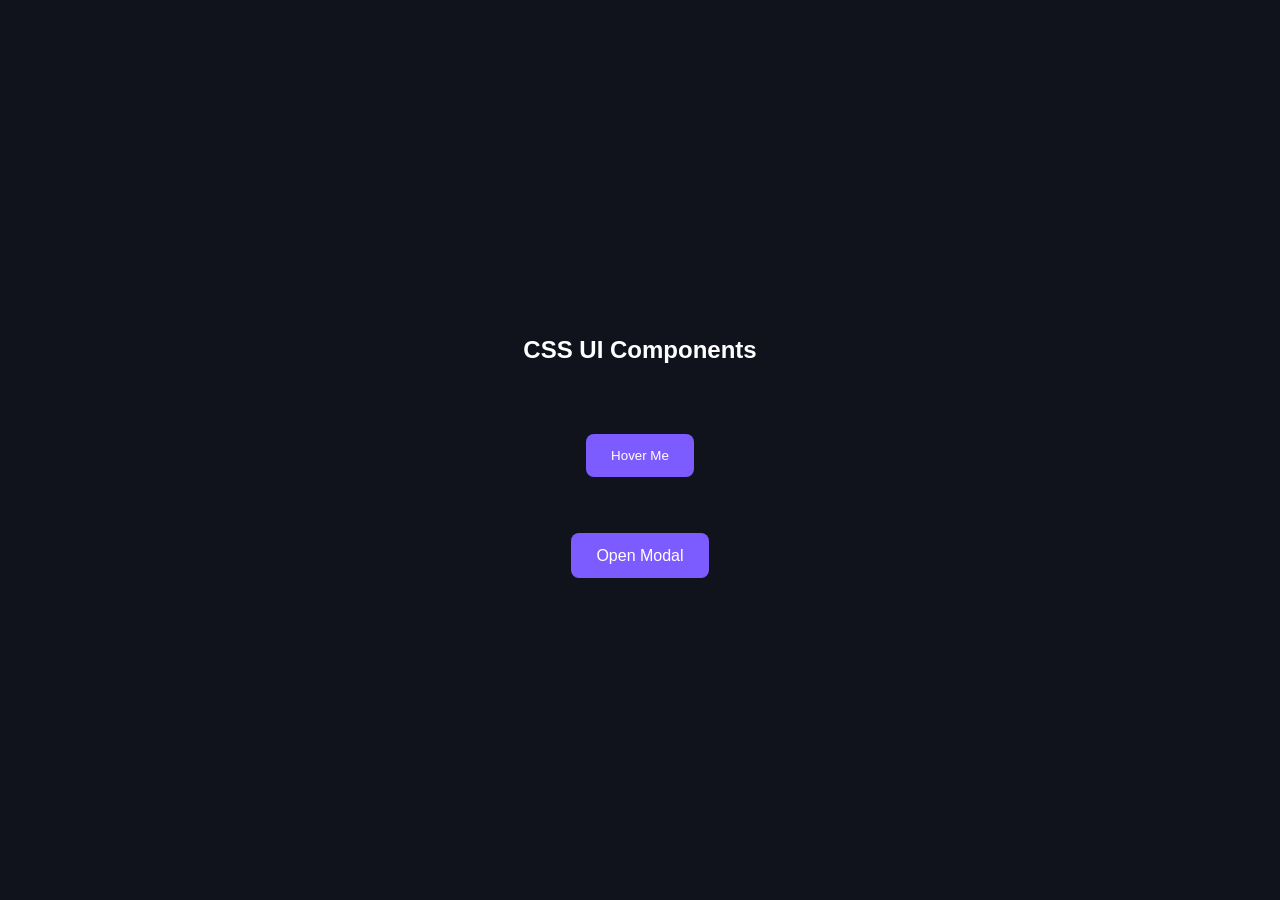
<file: index.html>
<!DOCTYPE html>
<html lang="en">

<head>
    <meta charset="UTF-8">
    <meta name="viewport" content="width=device-width, initial-scale=1.0">

    <title>CSS UI Components</title>

    <link rel="stylesheet" href="styles.css">
</head>

<body>

    <section class="page">

        <h1>CSS UI Components</h1>

        

        <div class="tooltip-box">

            <button>Hover Me</button>

            <span class="tooltip">
                This is a CSS tooltip!
            </span>

        </div>


       

        <div class="modal-demo">

            

            <input type="checkbox" id="modal">

            

            <label for="modal" class="open-btn">
                Open Modal
            </label>


           
            <div class="modal">

                <div class="modal-content">

                  

                    <label for="modal" class="close-btn">
                        ×
                    </label>

                    <h2>Welcome</h2>

                    <p>
                        This modal is created using only HTML and CSS.
                    </p>

                    <button>
                        Continue
                    </button>

                </div>

            </div>

        </div>

    </section>

</body>

</html>
</file>
<file: styles.css>
* {
    margin: 0;
    padding: 0;
    box-sizing: border-box;
} 

body {
    font-family: Arial, sans-serif;
    background: #10131c;
    color: white;
}

.page {
    min-height: 100vh;
    display: flex;
    flex-direction: column;
    align-items: center;
    justify-content: center;
    gap: 70px;
}

.tooltip-box {
    position: relative;
}

.tooltip-box button,
.open-btn,
.modal-content button {
    border: 0;
    padding: 14px 25px;
    border-radius: 8px;
    background: #7c5cff;
    color: white;
    cursor: pointer;
}

.tooltip {
    position: absolute;
    bottom: 130%;
    left: 50%;
    transform: translateX(-50%);
    width: 180px;
    padding: 10px;
    text-align: center;
    background: #222;
    border-radius: 8px;
    opacity: 0;
    visibility: hidden;
    transition: 0.3s;
}

.tooltip::after {
    content: "";
    position: absolute;
    top: 100%;
    left: 50%;
    border: 7px solid transparent;
    border-top-color: #222;
}

.tooltip-box:hover .tooltip {
    opacity: 1;
    visibility: visible;
}

#modal {
    display: none;
}

.modal {
    position: fixed;
    inset: 0;
    display: grid;
    place-items: center;
    background: #000a;
    opacity: 0;
    visibility: hidden;
    transition: 0.3s;
}

#modal:checked ~ .modal {
    opacity: 1;
    visibility: visible;
}

.modal-content {
    position: relative;
    width: min(90%, 450px);
    padding: 40px;
    background: white;
    color: #222;
    border-radius: 20px;
    transform: scale(0.7);
    transition: 0.3s;
}

#modal:checked ~ .modal .modal-content {
    transform: scale(1);
}

.close-btn {
    position: absolute;
    top: 10px;
    right: 20px;
    font-size: 30px;
    cursor: pointer;
}

.modal-content p {
    color: #666;
    margin: 15px 0 25px;
}
</file>
<file: tooltip.css>
* {
    margin: 0;
    padding: 0;
    box-sizing: border-box;
} 

body {
    font-family: Arial, sans-serif;
    background: #10131c;
    color: white;
}

.page {
    min-height: 100vh;
    display: flex;
    flex-direction: column;
    align-items: center;
    justify-content: center;
    gap: 70px;
}

.tooltip-box {
    position: relative;
}

.tooltip-box button,
.open-btn,
.modal-content button {
    border: 0;
    padding: 14px 25px;
    border-radius: 8px;
    background: #7c5cff;
    color: white;
    cursor: pointer;
}

.tooltip {
    position: absolute;
    bottom: 130%;
    left: 50%;
    transform: translateX(-50%);
    width: 180px;
    padding: 10px;
    text-align: center;
    background: #222;
    border-radius: 8px;
    opacity: 0;
    visibility: hidden;
    transition: 0.3s;
}

.tooltip::after {
    content: "";
    position: absolute;
    top: 100%;
    left: 50%;
    border: 7px solid transparent;
    border-top-color: #222;
}

.tooltip-box:hover .tooltip {
    opacity: 1;
    visibility: visible;
}

#modal {
    display: none;
}

.modal {
    position: fixed;
    inset: 0;
    display: grid;
    place-items: center;
    background: #000a;
    opacity: 0;
    visibility: hidden;
    transition: 0.3s;
}

#modal:checked ~ .modal {
    opacity: 1;
    visibility: visible;
}

.modal-content {
    position: relative;
    width: min(90%, 450px);
    padding: 40px;
    background: white;
    color: #222;
    border-radius: 20px;
    transform: scale(0.7);
    transition: 0.3s;
}

#modal:checked ~ .modal .modal-content {
    transform: scale(1);
}

.close-btn {
    position: absolute;
    top: 10px;
    right: 20px;
    font-size: 30px;
    cursor: pointer;
}

.modal-content p {
    color: #666;
    margin: 15px 0 25px;
}
</file>
